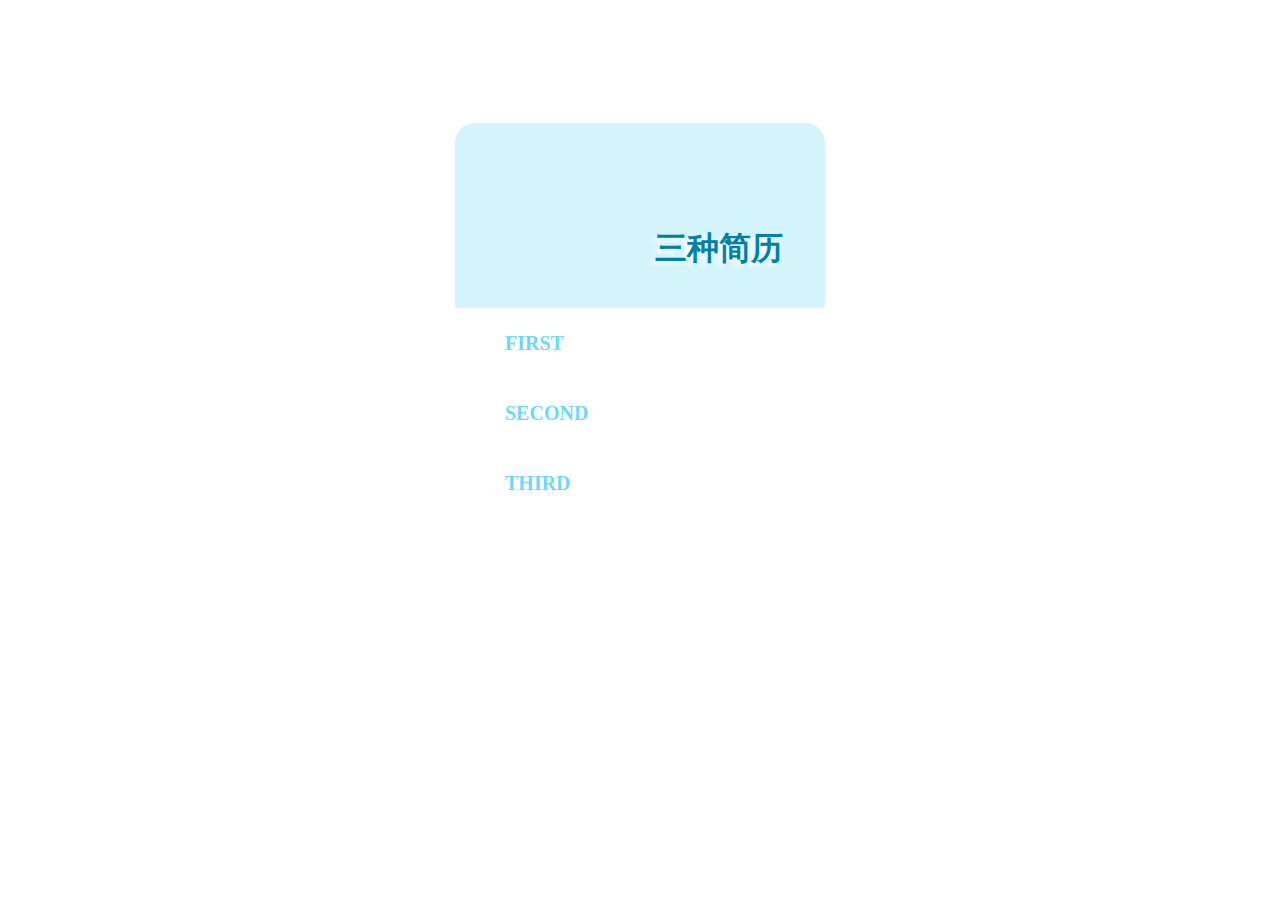
<file: index.html>
<!DOCTYPE html>
<html lang="en">
<head>
    <meta charset="UTF-8">
    <meta name="viewport" content="width=device-width, initial-scale=1.0">
    <meta http-equiv="X-UA-Compatible" content="ie=edge">
    <title>My resume list.</title>
    <link rel="stylesheet" href="css/index.css">
    <style>

    </style>
</head>
<body>
        <div class="bar">
            <div class="h1Bg">
                <h1>三种简历</h1>
            </div>
            <ul>
                <li><a href="resume1.html" target="_blank">FIRST</a></li>
                <li><a href="resume2.html">SECOND</a></li>
                <li><a href="">THIRD</a></li>
            </ul>
        </div>
</body>
</html>
</file>
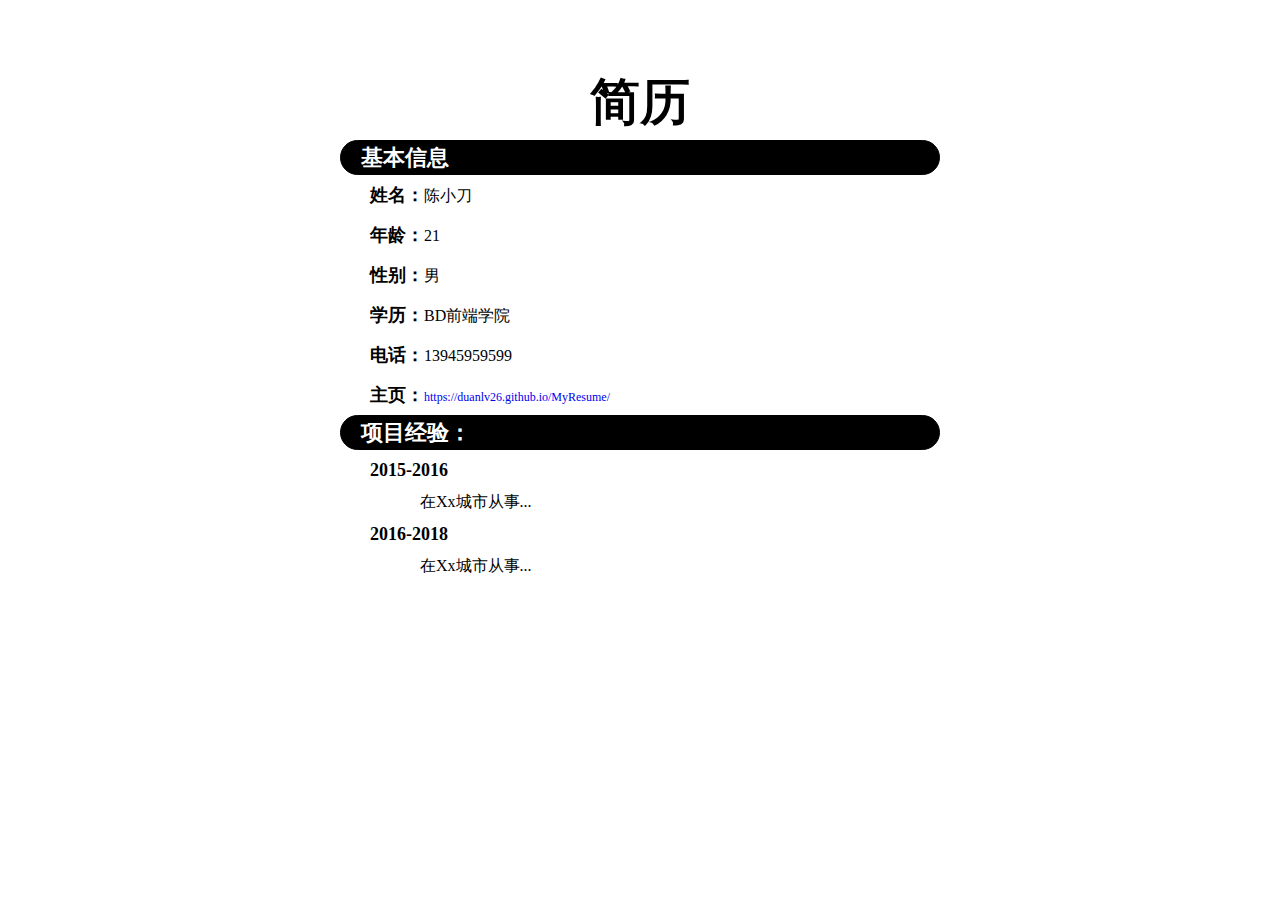
<file: resume1.html>
<!DOCTYPE html>
<html lang="en">
<head>
    <meta charset="UTF-8">
    <meta name="viewport" content="width=device-width, initial-scale=1.0">
    <meta http-equiv="X-UA-Compatible" content="ie=edge">
    <title>简历1</title>
    <link rel="stylesheet" href="css/reset.css">
    <link rel="stylesheet" href="css/resume1.css">
    <style>

    </style>
</head>
<body>
    <div id="resumeBar">
        <h1>简历</h1>
        <div class="information">
            <h2>基本信息</h2>
            <ul class="list">
                <li><p>姓名：</p><span>陈小刀</span></li>
                <li><p>年龄：</p><span>21</span></li>
                <li><p>性别：</p><span>男</span></li>
                <li><p>学历：</p><span>BD前端学院</span></li>
                <li><p>电话：</p><span>13945959599</span></li>
                <li><p>主页：</p><a href="https://duanlv26.github.io/MyResume/" target="_block">https://duanlv26.github.io/MyResume/</a></li>
            </ul>
        </div>

        <div class="experience">
            <h2>项目经验：</h2>
            <ul class="list">
                <li><p>2015-2016</p><br/><span>在Xx城市从事...</span></li>
                <li><p>2016-2018</p><br/><span>在Xx城市从事...</span></li>
            </ul>
        </div>
    </div>
</body>
</html>
</file>
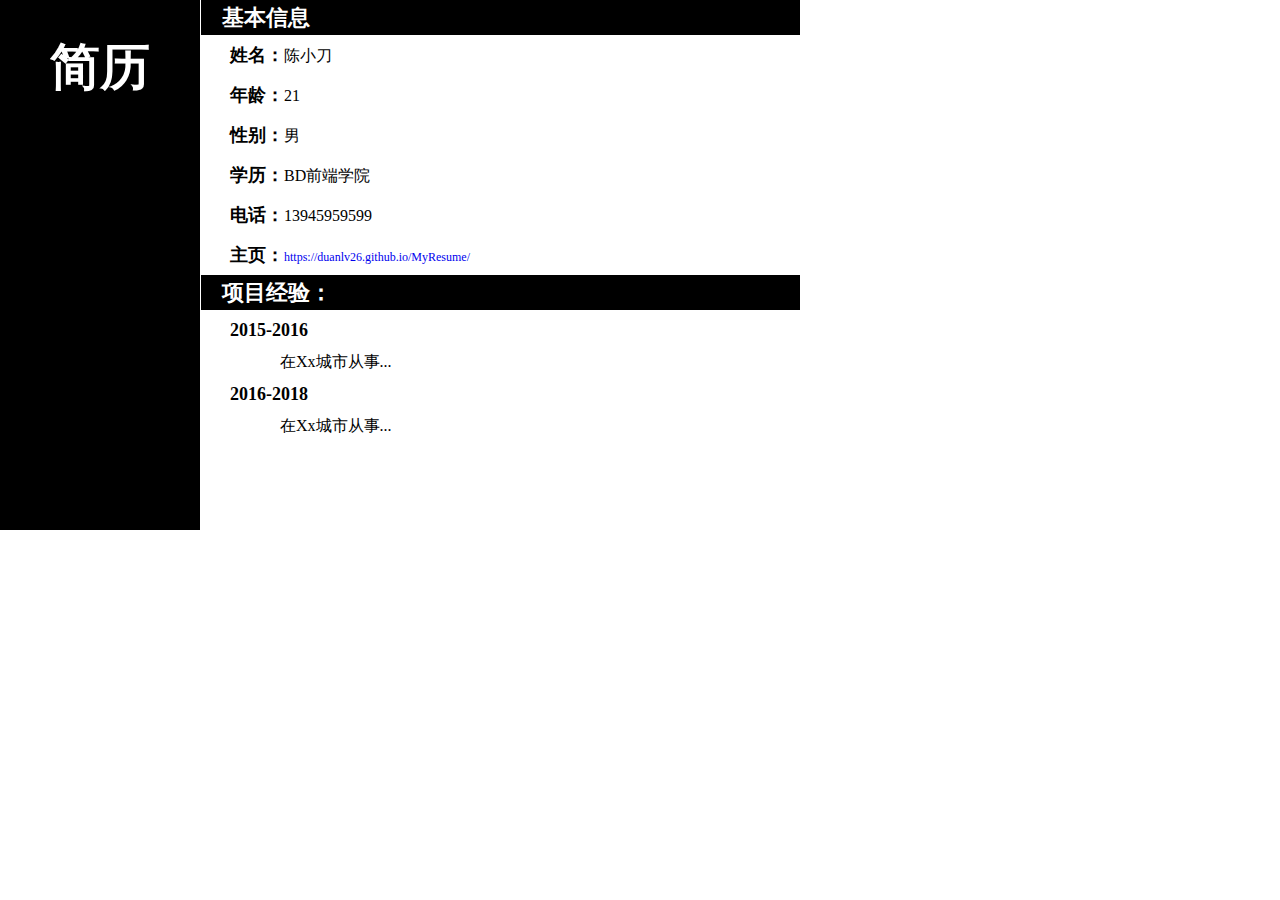
<file: resume2.html>
<!DOCTYPE html>
<html lang="en">
<head>
    <meta charset="UTF-8">
    <meta name="viewport" content="width=device-width, initial-scale=1.0">
    <meta http-equiv="X-UA-Compatible" content="ie=edge">
    <title>简历2</title>
    <link rel="stylesheet" href="css/reset.css">
    <link rel="stylesheet" href="css/resume2.css">
    <style>

    </style>
</head>
<body>
    <div id="resumeBar">
        <div class="flLeft">
            <h1>简历</h1>
        </div>
        <div class="flLeft">
            <div class="information">
                <h2>基本信息</h2>
                <ul class="list">
                    <li><p>姓名：</p><span>陈小刀</span></li>
                    <li><p>年龄：</p><span>21</span></li>
                    <li><p>性别：</p><span>男</span></li>
                    <li><p>学历：</p><span>BD前端学院</span></li>
                    <li><p>电话：</p><span>13945959599</span></li>
                    <li><p>主页：</p><a href="https://duanlv26.github.io/MyResume/" target="_block">https://duanlv26.github.io/MyResume/</a></li>
                </ul>
            </div>
            
            <div class="experience">
                <h2>项目经验：</h2>
                <ul class="list">
                    <li><p>2015-2016</p><br/><span>在Xx城市从事...</span></li>
                    <li><p>2016-2018</p><br/><span>在Xx城市从事...</span></li>
                </ul>
            </div>
        </div>
    </div>
</body>
</html>
</file>
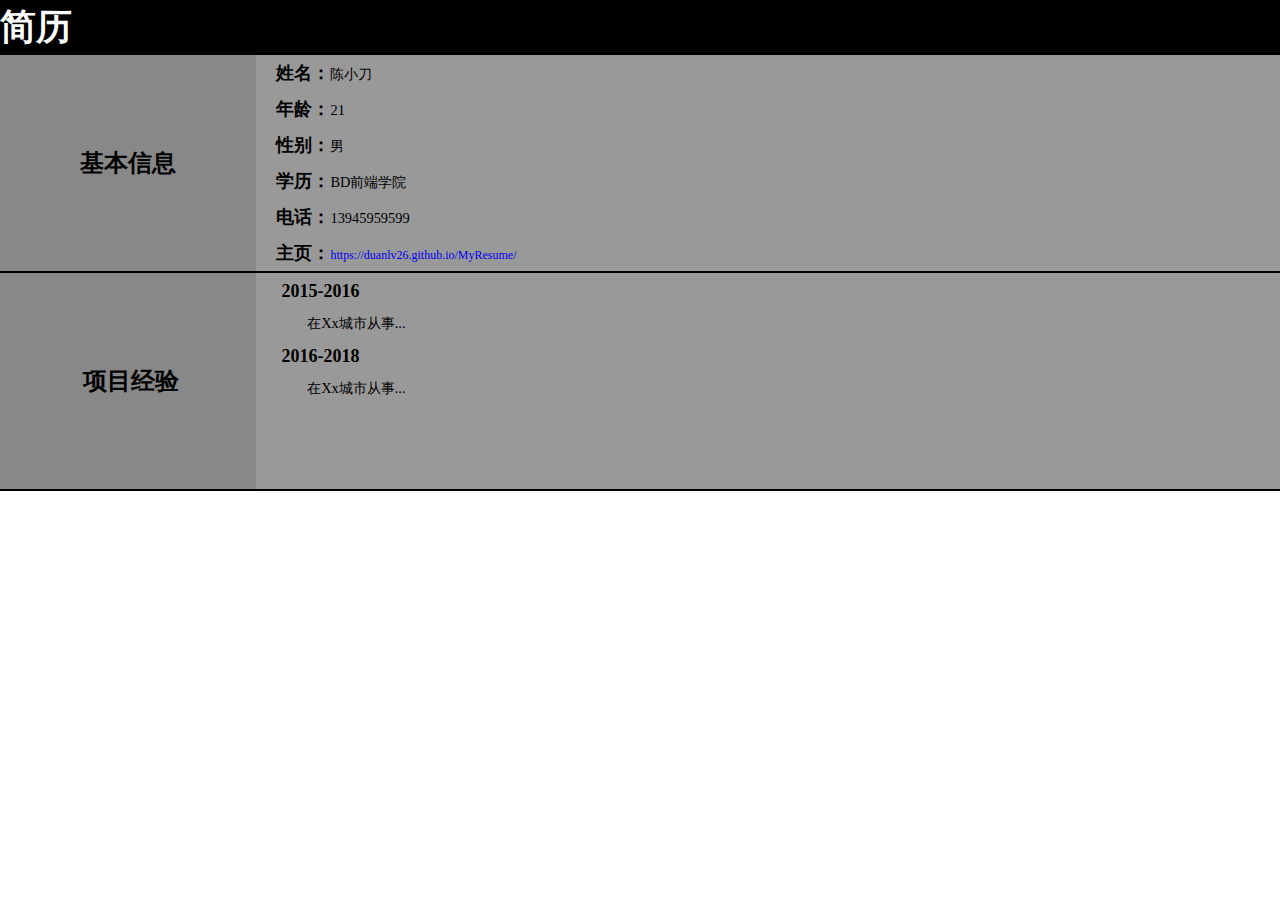
<file: resume3.html>
<!DOCTYPE html>
<html lang="en">
<head>
    <meta charset="UTF-8">
    <meta name="viewport" content="width=device-width, initial-scale=1.0">
    <meta http-equiv="X-UA-Compatible" content="ie=edge">
    <title>简历3</title>
    <link rel="stylesheet" href="css/reset.css">
    <link rel="stylesheet" href="css/resume3.css">
</head>
<body>
    <div class="myResume">
        <div class="header">
            <h1>简历</h1>
        </div>
        <div class="information">
            <h2>基本信息</h2>
            <div class="list">
                <ul>
                    <li><p>姓名：</p><span>陈小刀</span></li>
                    <li><p>年龄：</p><span>21</span></li>
                    <li><p>性别：</p><span>男</span></li>
                    <li><p>学历：</p><span>BD前端学院</span></li>
                    <li><p>电话：</p><span>13945959599</span></li>
                    <li><p>主页：</p><a href="https://duanlv26.github.io/MyResume/" target="_block">https://duanlv26.github.io/MyResume/</a></li>
                </ul>
            </div>
            <div style="clear: both;"></div>
        </div>

        <div class="experience">
            <div class="list">
                <h2>项目经验</h2>
                <ul>
                    <li><p>2015-2016</p><br/><span>在Xx城市从事...</span></li>
                    <li><p>2016-2018</p><br/><span>在Xx城市从事...</span></li>
                </ul>
            </div>
        </div>

    </div>
</body>
</html>
</file>
<file: css/index.css>
* {
    padding: 0px;
    margin: 0px;
    list-style: none;
    text-decoration: none;
    font-family: STXihei, "华文细黑", "Microsoft YaHei", "微软雅黑";
}
body {
    background : url(https://cdn.dribbble.com/users/93144/screenshots/1781779/2.png) repeat;
}
.bar {
    position: absolute;
    border-radius: 20px;
    height: 475px;
    width: 370px;
    overflow: hidden;
    top:40%;            left:50%;            margin-top:-237.2px;            margin-left:-185px;
}
.bar .h1Bg {
    height: 185px;
    background :url(https://cdn.dribbble.com/users/2273/screenshots/959859/shot.png) no-repeat;
    background-size :700px 350px;
    
}
.bar h1{
    display: block;
    color: rgb(0, 128, 167);
    text-shadow: -5px 3px 5px #fff;
    line-height: 250px;
    text-indent: 200px;
    height: 185px;
    width: 370px;
    background: rgba(110, 216, 248, 0.3);
}
.bar ul {
    height: 290px;
    background: rgba(255, 255, 255, 0.8);
}
.bar ul li {
    text-align: left;
}
.bar ul li a {
    color: rgb(110, 216, 248);
    height: 70px;
    display: block; 
    line-height: 70px;
    font-size: 20px;
    font-weight:900;
    text-indent: 50px;
}
.bar ul li:hover {
    background:rgb(240, 244, 247);
}
.bar ul li a:hover {
    color: rgb(145, 196, 255);
    text-indent: 51px;
}
</file>
<file: css/resume1.css>
body{
    font-family: STXihei, "华文细黑", "Microsoft YaHei", "微软雅黑";
}
#resumeBar {
    padding: 15px;
    width: 600px;
    margin: 0 auto;
    margin-top : 50px;
}
#resumeBar h1 {
    text-align: center;
    font-size: 50px;
}
#resumeBar .information{
    width: 600px;   
}
#resumeBar h2 {
    font-size :22px;
    border: 1px solid #000;
    border-radius: 20px;
    text-indent: 20px;
    color: #fff;
    background: #000;
}
#resumeBar p {
    display: inline;
    font-size :18px;
    font-weight: 700;
    line-height: 40px;
}
.list{
    text-indent: 30px;
}
#resumeBar .information span {
    display: inline;
    font-size :16px;
}
#resumeBar .experience {
    width: 600px;
}
#resumeBar .experience ul li span{
    display: block;
    font-size: 16px;
    text-indent: 80px;
}
</file>
<file: css/resume2.css>
body{
    font-family: STXihei, "华文细黑", "Microsoft YaHei", "微软雅黑";
}
#resumeBar {
    float: left;
    display: block;
    width: 900px;
    overflow: hidden;
}
#resumeBar h1 {
    display: block; 
    font-size: 50px;
    color: #fff;
    background: #000;
    text-align: center;
    padding-top: 30px;
    width: 200px;
    height: 500px;
}
#resumeBar .information{

}
#resumeBar h2 {
    font-size :22px;
    border: 1px solid #000;
    text-indent: 20px;
    margin-left: 1px; 
    color: #fff;
    background: #000;
}
#resumeBar p {
    display: inline;
    font-size :18px;
    font-weight: 700;
    line-height: 40px;
}
.list{
    text-indent: 30px;
}
#resumeBar .information span {
    display: inline;
    font-size :16px;
}
#resumeBar .experience {
    width: 600px;
}
#resumeBar .experience ul li span{
    display: block;
    font-size: 16px;
    text-indent: 80px;
}
.flLeft{
    float: left;
}
</file>
<file: css/resume3.css>
body{
            font-family: STXihei, "华文细黑", "Microsoft YaHei", "微软雅黑";
        }
        .myResume{
            width: 100%;
            height: 100%;
        }
        .myResume .header{
            display: block;
            background: #000;
            color: #fff;
            font-size: 3em;
            height: 55px;
            line-height: 55px;
        }
        .information{
            display: block;
            width: 100%;
            background: #999;
            overflow: hidden;
            border-bottom:2px solid #000;
        }
        .experience{
            display: block;
            width: 100%;
            background: #999;
            overflow: hidden;
            border-bottom:2px solid #000;
        }
        .information h2 {
            display: block;
            float: left;
            background: #888;
            text-align: center;
            font-size: 2em;
            line-height: 9em;
            height: 100%;
            width: 20%;
        }
        .information .list{
            display: block;
            float: left;
            width: 80%;
            height: 100%;
            text-indent: 2%;
        }
        .information .list p {
            display: inline;
            font-size: 1.5em;
            font-weight: 700;
            line-height: 2em;
        }
        .information .list span {
            display: inline;
            font-size: 1.2em;
            line-height: 2em;
        }
        .experience .list{
            text-indent: 2%;
        }
        .experience h2{
            display: block;
            float: left;
            background: #888;
            text-align: center;
            font-size: 2em;
            line-height: 9em;
            height: 100%;
            width: 20%;
        }
        .experience .list p {
            display: inline;
            font-size: 1.5em;
            font-weight: 700;
            line-height: 2em;
        }
        .experience .list span {
            display: block;
            text-indent: 4%;
            font-size: 1.2em;
            line-height: 2em;
        }
</file>
